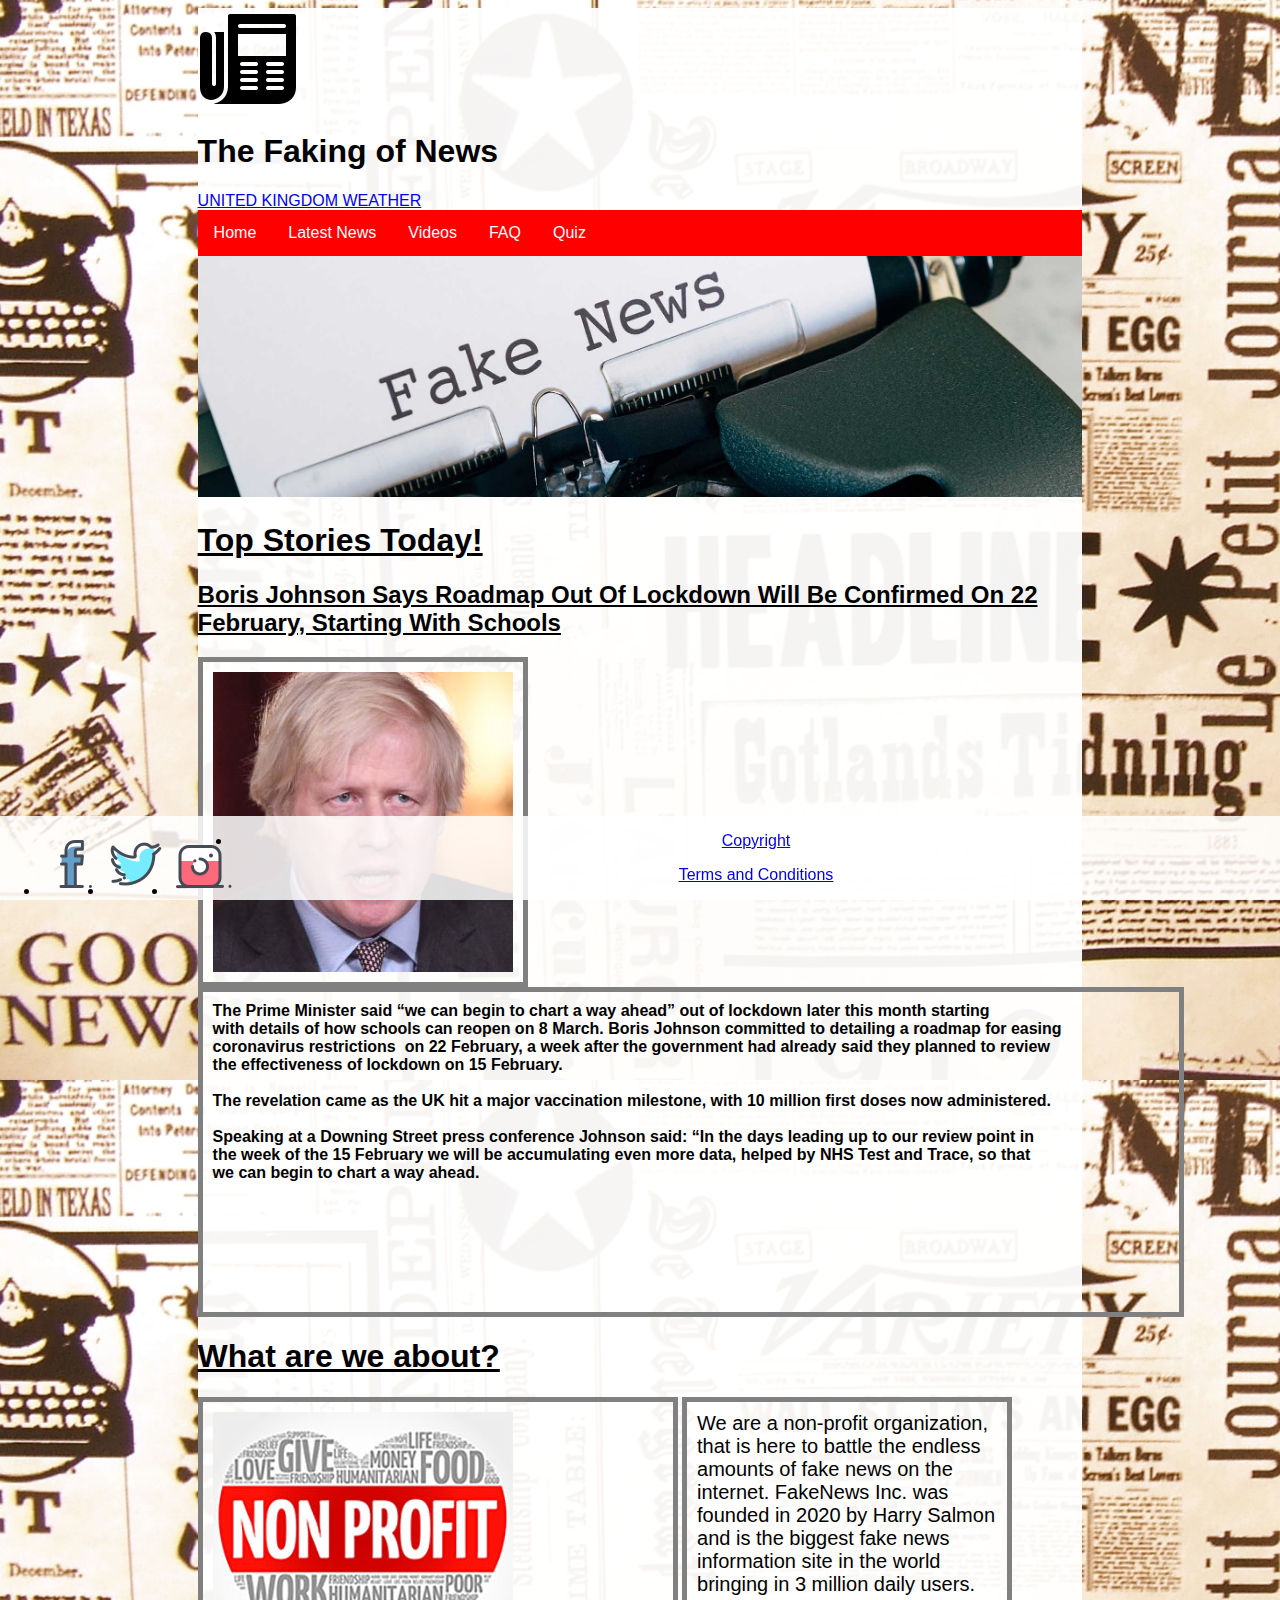
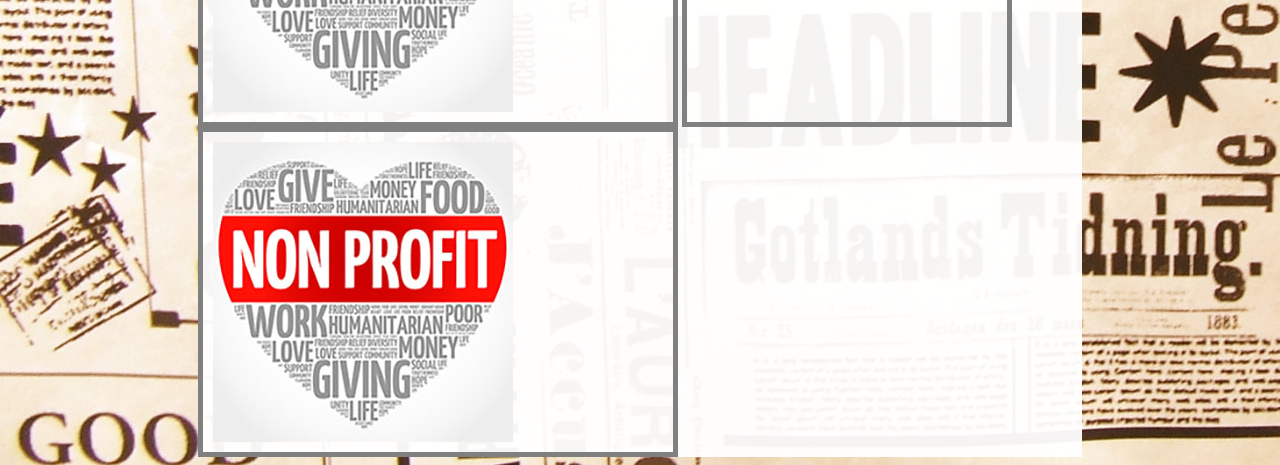
<file: Fake News web/index.html>
<!doctype html>
<html>
<head>
<meta charset="utf-8">
<title>The Faking of News</title>


<link href="css/style.css" rel="stylesheet" type="text/css">

</head>

<body>
<div id="wrapper">
	<header>
	<a href="index.html">
	<img src="images/newspaper.png" alt="Fake news Logo"/>
	</a>
	<h1>The Faking of News</h1>

	</header>

<a class="weatherwidget-io" href="https://forecast7.com/en/55d38n3d44/united-kingdom/" data-label_1="UNITED KINGDOM" data-label_2="WEATHER" data-theme="original" >UNITED KINGDOM WEATHER</a>
<script>
!function(d,s,id){var js,fjs=d.getElementsByTagName(s)[0];if(!d.getElementById(id)){js=d.createElement(s);js.id=id;js.src='https://weatherwidget.io/js/widget.min.js';fjs.parentNode.insertBefore(js,fjs);}}(document,'script','weatherwidget-io-js');
</script>

<nav>
<ul>
	<li><a href="index.html">Home</a></li>
	<li><a href="real-news.html">Latest News</a></li>
	<li><a href="videos.html">Videos</a></li>
	<li><a href="faq.html">FAQ</a></li>
	<li><a href="quiz.html">Quiz</a></li>
	
</ul>
</nav> <! --End of navigation-->

<div id="Hero">

	<img src="images/fake-news-hero.jpg" width="1321" alt="Hero image" />

</div> <!--end of hero image-->


<main>

<section id="latest-news">
<h1><u>Top Stories Today!</u></h1>

<h2><u>Boris Johnson Says Roadmap Out Of Lockdown Will Be Confirmed On 22 February, Starting With Schools</u></h2>

<p1><img src="images/borris.jpg"/></p1>

<pre><b>The Prime Minister said “we can begin to chart a way ahead” out of lockdown later this month starting 
with details of how schools can reopen on 8 March. Boris Johnson committed to detailing a roadmap for easing 
coronavirus restrictions  on 22 February, a week after the government had already said they planned to review 
the effectiveness of lockdown on 15 February.

The revelation came as the UK hit a major vaccination milestone, with 10 million first doses now administered.

Speaking at a Downing Street press conference Johnson said: “In the days leading up to our review point in 
the week of the 15 February we will be accumulating even more data, helped by NHS Test and Trace, so that
we can begin to chart a way ahead.</b>
</pre>

</section> <!--end of latest news section--->

<section id="what-we-are-about">
<h1><u>What are we about?</u></h1>
<p><img src="images/profit.jpg"/></p>

<p2>We are a non-profit organization, that is here to battle the endless amounts of fake news on the internet. FakeNews Inc. was founded in 2020 by Harry Salmon and is the biggest fake news information site in the world bringing in 3 million daily users.
</p2>

<p3><img src="images/profit.jpg"/></p3>

</section> <!-- end-of-what-we-are-about section--->



</main>


<footer>

<ul id="social">
<li><a href="https://www.fb.com"><img src="images/facebook.png" alt="facebook icon" /></a></li>
<li><a href="https://www.twitter.com"><img src="images/twitter.png" alt="twitter icon" /></a></li>
<li><a href="https://www.instagram.com"><img src="images/instagram.png" alt="instagram icon" /></a></li>

</ul>

<p><li><a href="images/copyright.jpg" download>Copyright</a></li></p>
<p><a href="images/tandc.jpg" download>Terms and Conditions</a></li></p>



</footer>


</div> <!--end of wrapper-->
</body>
<html>
</file>
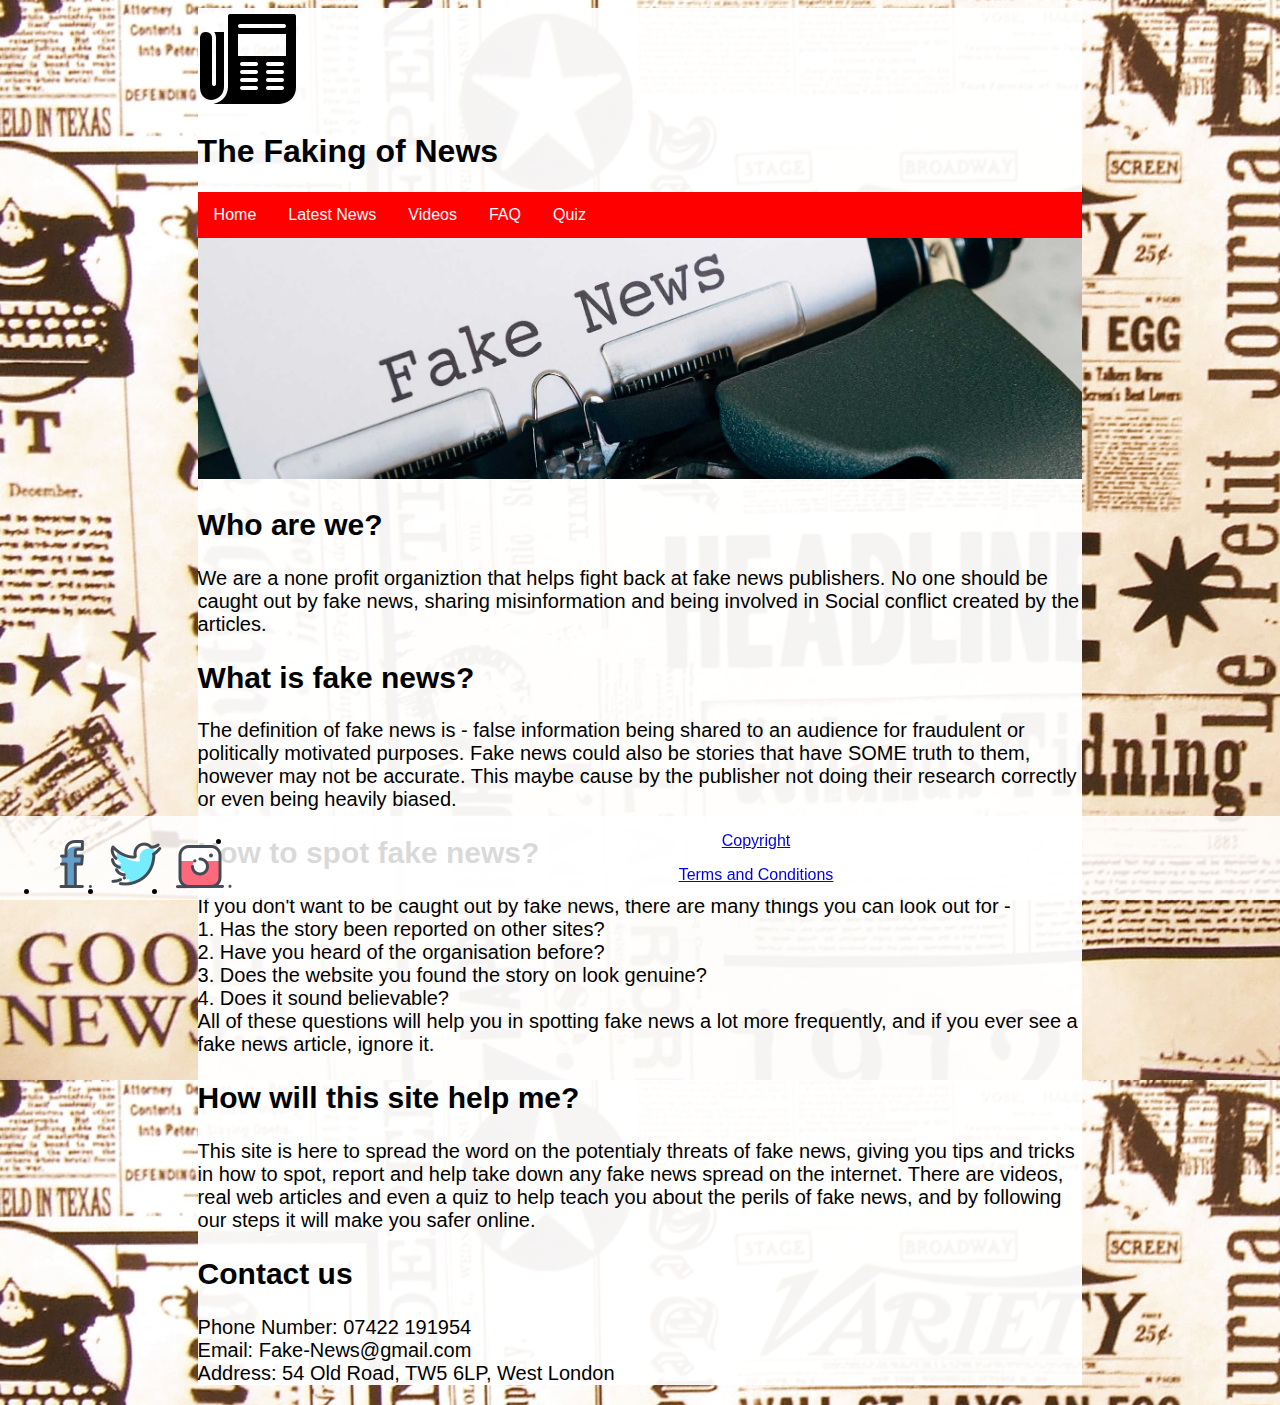
<file: Fake News web/faq.html>
<!doctype html>
<html>
<head>
<meta charset="utf-8">
<title>Untitled Document</title>

<link href="css/style.css" rel="stylesheet" type="text/css">

</head>

<body>
<div id="wrapper">
	<header>
	<a href="index.html">
	<img src="images/newspaper.png" alt="Fake news Logo"/>
	</a>
	<h1>The Faking of News</h1>

	</header>
<nav>
<ul>
	<li><a href="index.html">Home</a></li>
	<li><a href="real-news.html">Latest News</a></li>
	<li><a href="videos.html">Videos</a></li>
	<li><a href="faq.html">FAQ</a></li>
	<li><a href="quiz.html">Quiz</a></li>
	
</ul>
</nav> <! --End of navigation-->

<div id="Hero">

	<img src="images/fake-news-hero.jpg" width="1321" alt="Hero image" />

</div> <!--end of hero image-->


<main>

<div id="faq-page">
<h2>Who are we?</h2>

<p>We are a none profit organiztion that helps fight back at fake news publishers. 
No one should be caught out by fake news, sharing misinformation and being involved in Social conflict created by the articles.
</p>

<h2>What is fake news?</h2>

<p>The definition of fake news is - false information being shared to an audience for fraudulent or politically motivated purposes.
Fake news could also be stories that have SOME truth to them, however may not be accurate. This maybe cause by the publisher not doing their research correctly or even being heavily biased. 
</p>

<h2>How to spot fake news?</h2>

<p>If you don't want to be caught out by fake news, there are many things you can look out for - 
<br>1. Has the story been reported on other sites?
<br>2. Have you heard of the organisation before?
<br>3. Does the website you found the story on look genuine?
<br>4. Does it sound believable?
<br>All of these questions will help you in spotting fake news a lot more frequently, and if you ever see a fake news article, ignore it.</p>

<h2>How will this site help me?</h2>

<p>This site is here to spread the word on the potentialy threats of fake news, giving you tips and tricks in how to spot, report and help take down any fake news spread on the internet.
There are videos, real web articles and even a quiz to help teach you about the perils of fake news, and by following our steps it will make you safer online.
</p>

<h2>Contact us</h2>

<p>Phone Number: 07422 191954
<br>Email: Fake-News@gmail.com
<br> Address: 54 Old Road, TW5 6LP, West London</p>

</div> <!--end of faq page section--->


<footer>

<ul id="social">
<li><a href="https://www.fb.com"><img src="images/facebook.png" alt="facebook icon" /></a></li>
<li><a href="https://www.twitter.com"><img src="images/twitter.png" alt="twitter icon" /></a></li>
<li><a href="https://www.instagram.com"><img src="images/instagram.png" alt="instagram icon" /></a></li>

</ul>

<p><li><a href="images/copyright.jpg" download>Copyright</a></li></p>
<p><a href="images/tandc.jpg" download>Terms and Conditions</a></li></p>


</footer>


</div> <!--end of wrapper-->
</body>
<html>
</file>
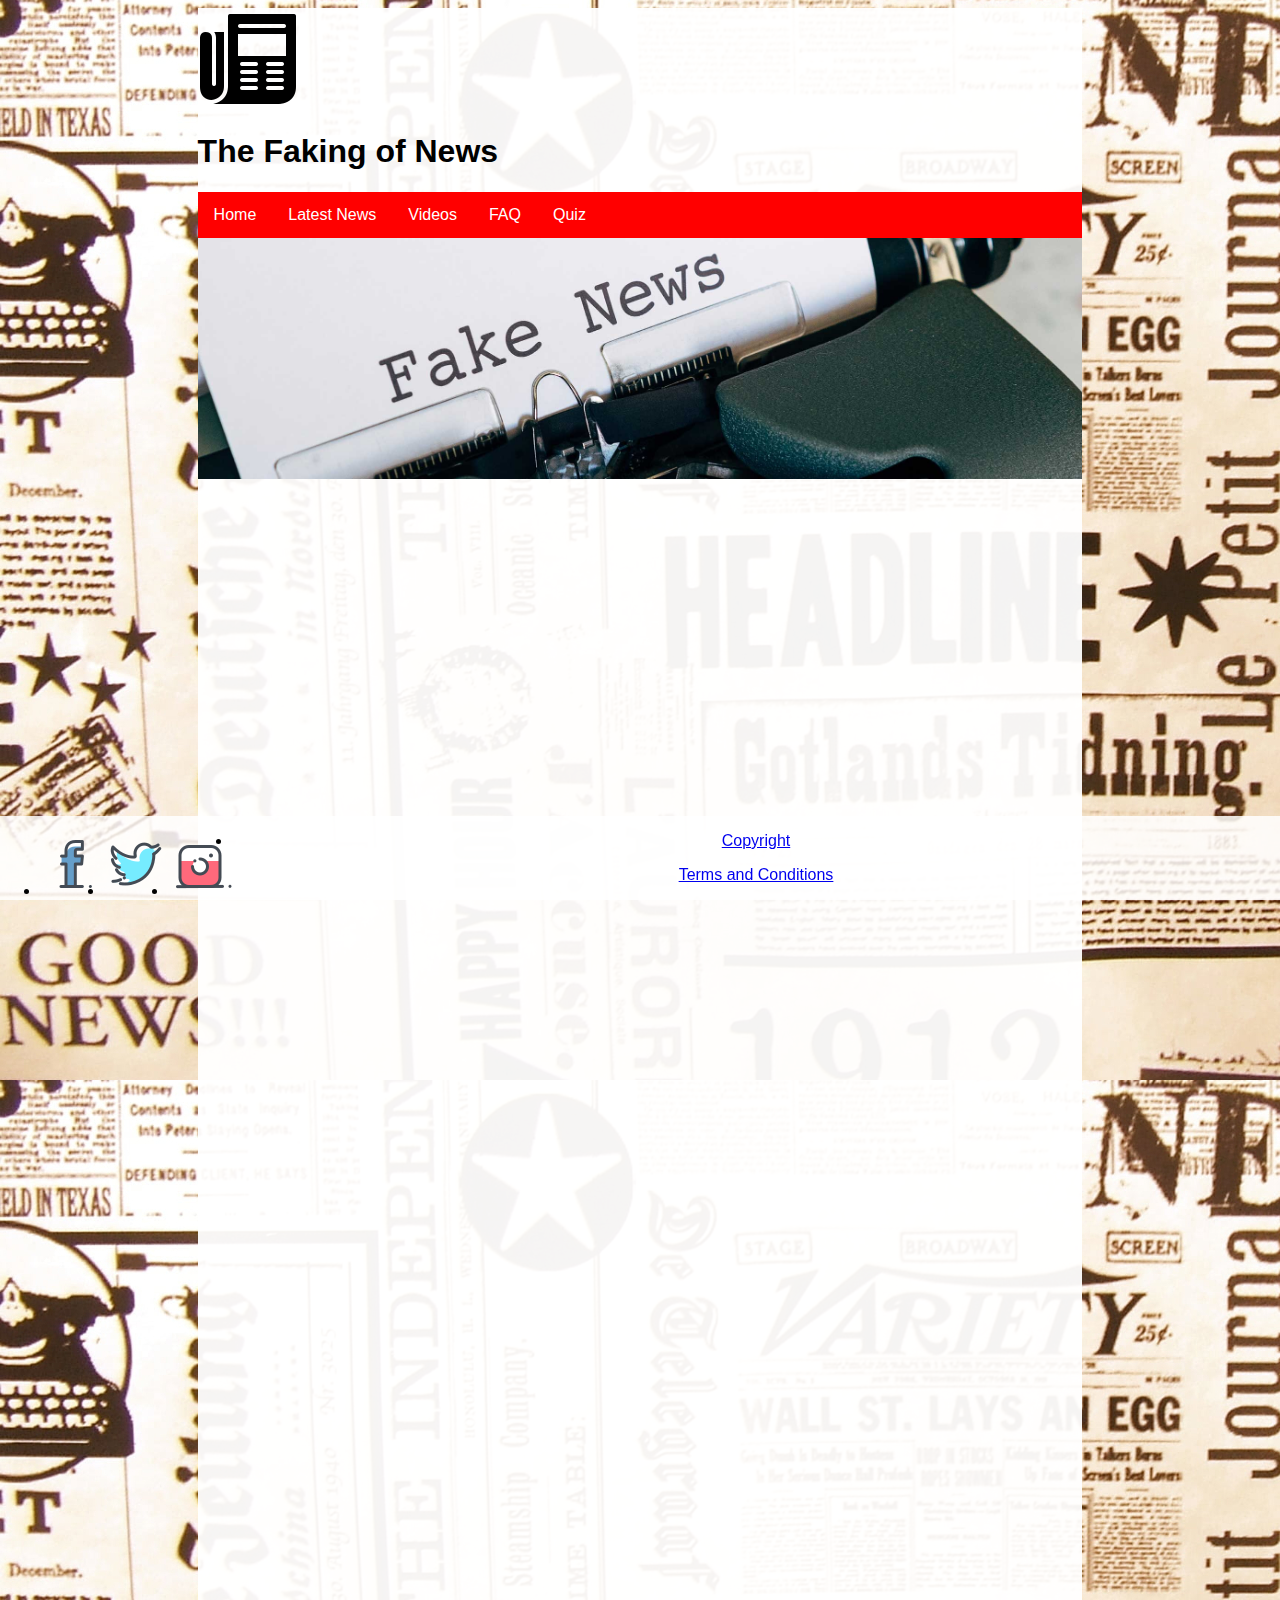
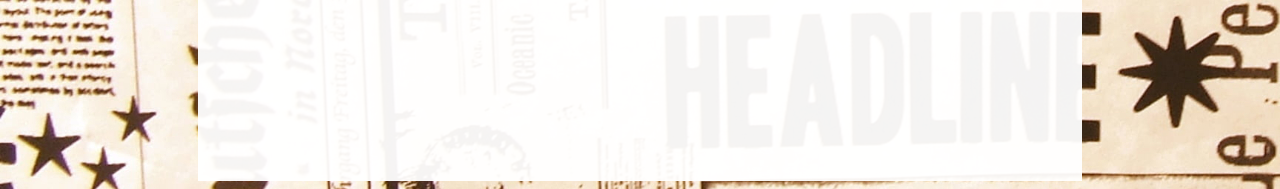
<file: Fake News web/quiz.html>
<!doctype html>
<html>
<head>
<meta charset="utf-8">
<title>Untitled Document</title>

<link href="css/style.css" rel="stylesheet" type="text/css">

</head>

<body>
<div id="wrapper">
	<header>
	<a href="index.html">
	<img src="images/newspaper.png" alt="Fake news Logo"/>
	</a>
	<h1>The Faking of News</h1>

	</header>
<nav>
<ul>
	<li><a href="index.html">Home</a></li>
	<li><a href="real-news.html">Latest News</a></li>
	<li><a href="videos.html">Videos</a></li>
	<li><a href="faq.html">FAQ</a></li>
	<li><a href="quiz.html">Quiz</a></li>
	
</ul>
</nav> <! --End of navigation-->

<div id="Hero">

	<img src="images/fake-news-hero.jpg" width="1321" alt="Hero image" />

</div> <!--end of hero image-->


<main>

<iframe src="https://docs.google.com/forms/d/e/1FAIpQLSe-Ytb9VWXi0M1n_uAPvCKRG5w2ZvxTL4fI0q_gQcwmR9288w/viewform?embedded=true" 
width="640" height="1294" frameborder="0" marginheight="0" marginwidth="0">Loading…</iframe>

</main>


<footer>

<ul id="social">
<li><a href="https://www.fb.com"><img src="images/facebook.png" alt="facebook icon" /></a></li>
<li><a href="https://www.twitter.com"><img src="images/twitter.png" alt="twitter icon" /></a></li>
<li><a href="https://www.instagram.com"><img src="images/instagram.png" alt="instagram icon" /></a></li>

</ul>

<p><li><a href="images/copyright.jpg" download>Copyright</a></li></p>
<p><a href="images/tandc.jpg" download>Terms and Conditions</a></li></p>



</footer>


</div> <!--end of wrapper-->
</body>
<html>
</file>
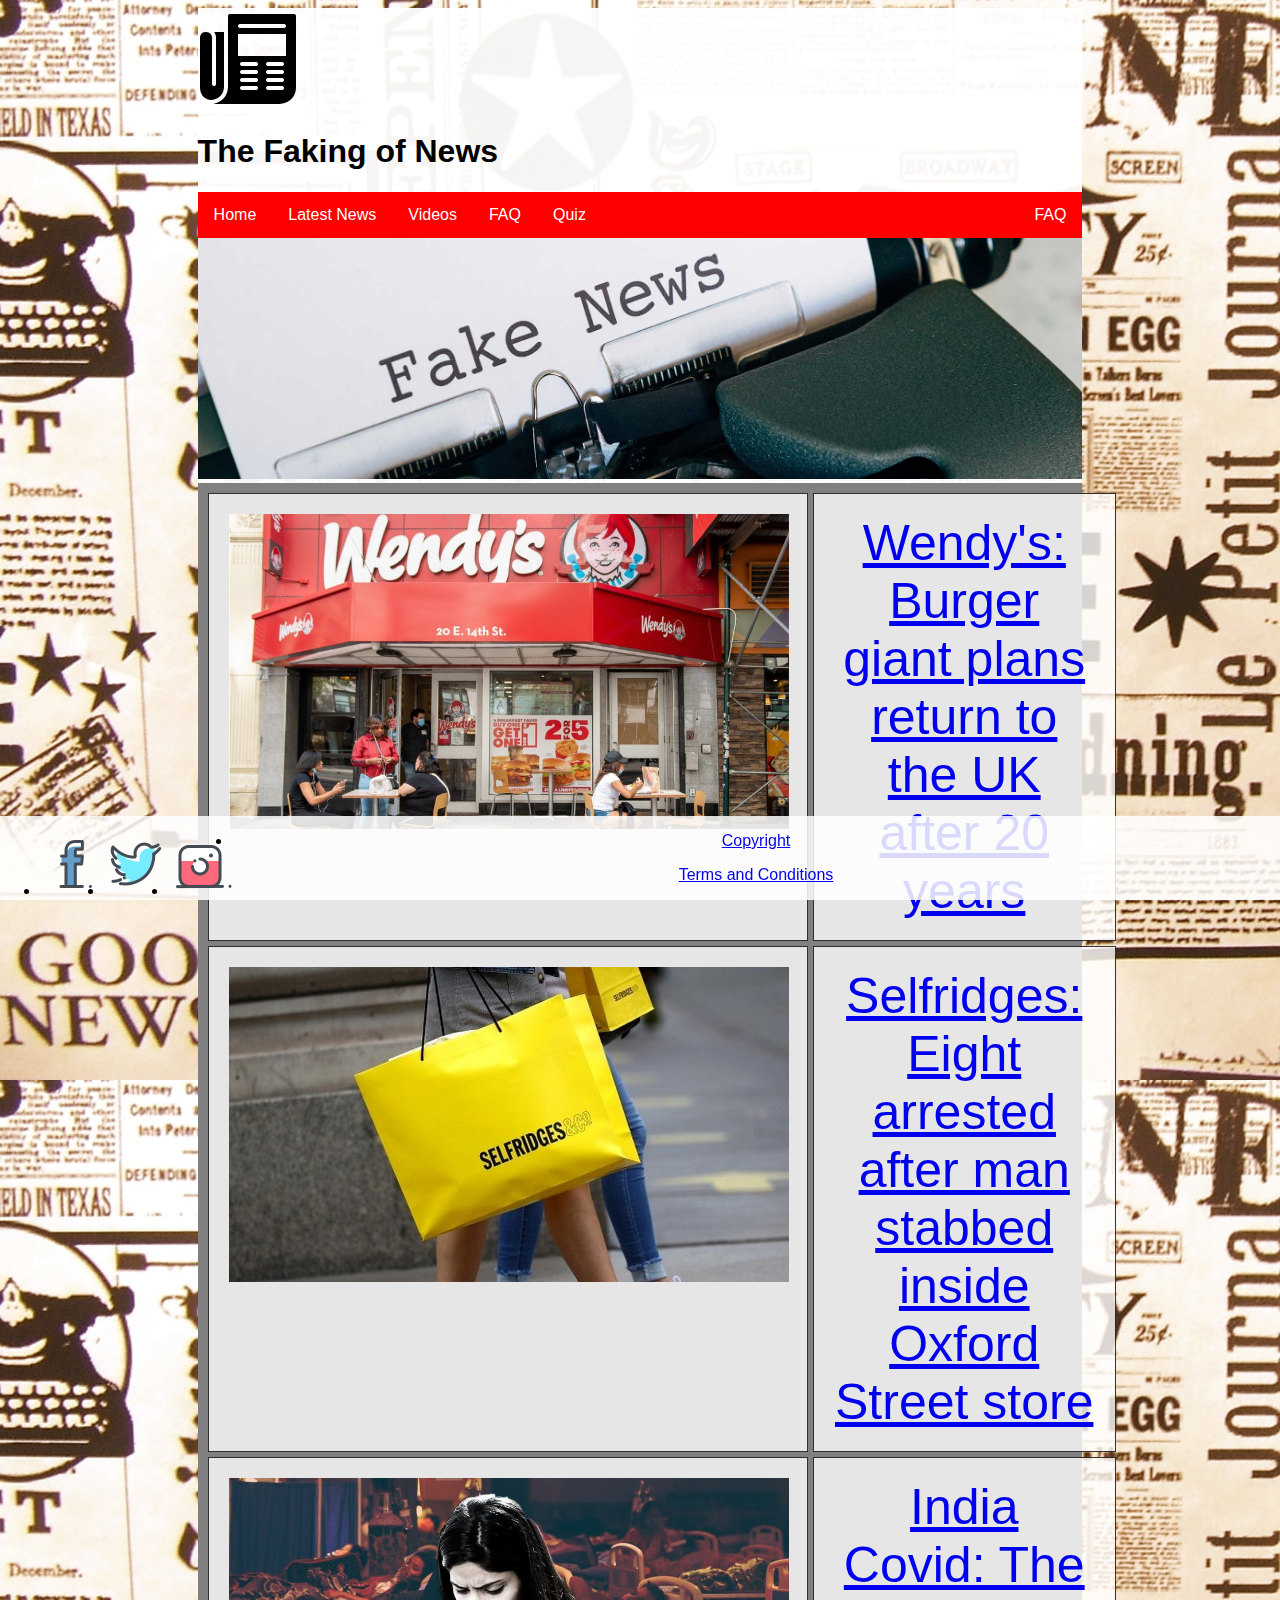
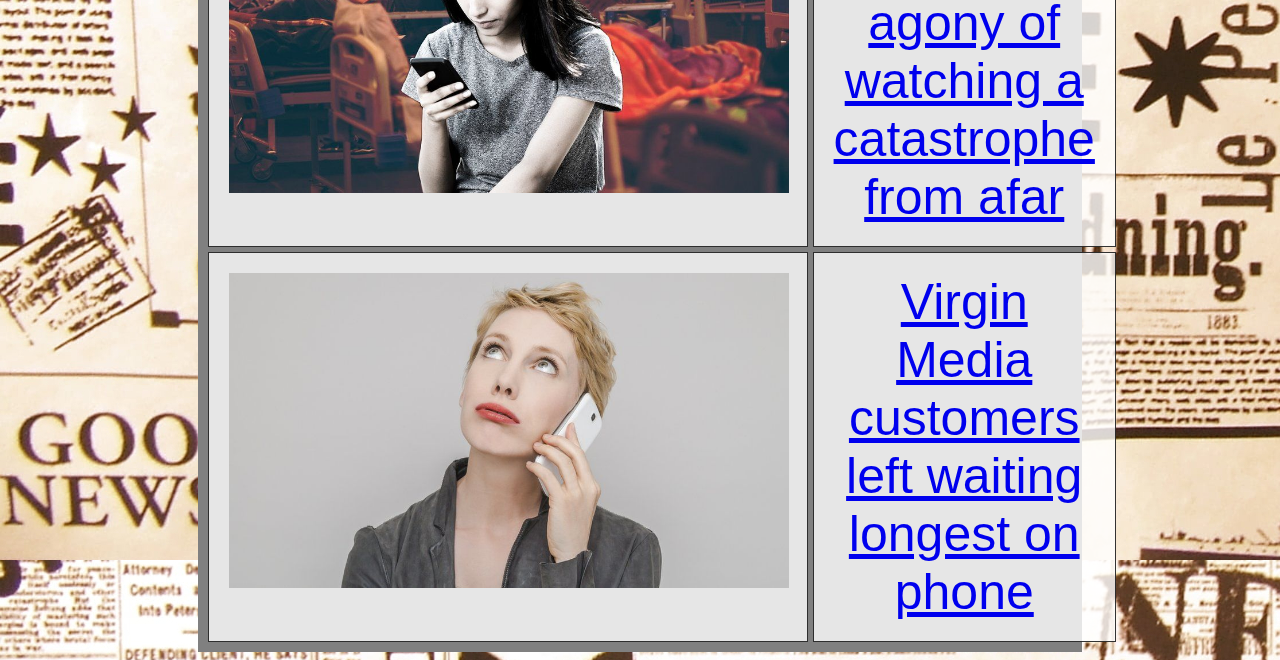
<file: Fake News web/real-news.html>
<!doctype html>
<html>
<head>
<meta charset="utf-8">
<title>Untitled Document</title>

<link href="css/style.css" rel="stylesheet" type="text/css">

</head>

<body>
<div id="wrapper">
	<header>
	<a href="index.html">
	<img src="images/newspaper.png" alt="Fake news Logo"/>
	</a>
	<h1>The Faking of News</h1>

	</header>
<nav>
<ul>
	<li><a href="index.html">Home</a></li>
	<li><a href="real-news.html">Latest News</a></li>
	<li><a href="videos.html">Videos</a></li>
	<li><a href="faq.html">FAQ</a></li>
	<li><a href="quiz.html">Quiz</a></li>
	<li style="float:right"><a class="active" href="faq.html">FAQ</a></li>
</ul>
</nav> <! --End of navigation-->

<div id="Hero">

	<img src="images/fake-news-hero.jpg" width="1332" alt="Hero image" />

</div> <!--end of hero image-->


<main>

<div class="grid-container">
  <div class="grid-item"><img src="images/wendys.jpg" width="560"/></div>
  <div class="news-item"><a href="https://www.bbc.co.uk/news/business-57047642">Wendy's: Burger giant plans return to the UK after 20 years</a></div>
  <div class="grid-item"><img src="images/selfridges.jpg" width="560"/></div>
  <div class="news-item"><a href="https://www.bbc.co.uk/news/uk-england-london-57031623">Selfridges: Eight arrested after man stabbed inside Oxford Street store</a></div>
  <div class="grid-item"><img src="images/covid.jpg" width="560"/></div>
  <div class="news-item"><a href="https://www.bbc.co.uk/news/world-us-canada-56989131">India Covid: The agony of watching a catastrophe from afar</a></div>
  <div class="grid-item"><img src="images/tech.jpg" width="560"/></div>
  <div class="news-item"><a href="https://www.bbc.co.uk/news/technology-57023792">Virgin Media customers left waiting longest on phone</a></div>
</div>


</main>


<footer>

<ul id="social">
<li><a href="https://www.fb.com"><img src="images/facebook.png" alt="facebook icon" /></a></li>
<li><a href="https://www.twitter.com"><img src="images/twitter.png" alt="twitter icon" /></a></li>
<li><a href="https://www.instagram.com"><img src="images/instagram.png" alt="instagram icon" /></a></li>

</ul>

<p><li><a href="images/copyright.jpg" download>Copyright</a></li></p>
<p><a href="images/tandc.jpg" download>Terms and Conditions</a></li></p>


</footer>


</div> <!--end of wrapper-->
</body>
<html>
</file>
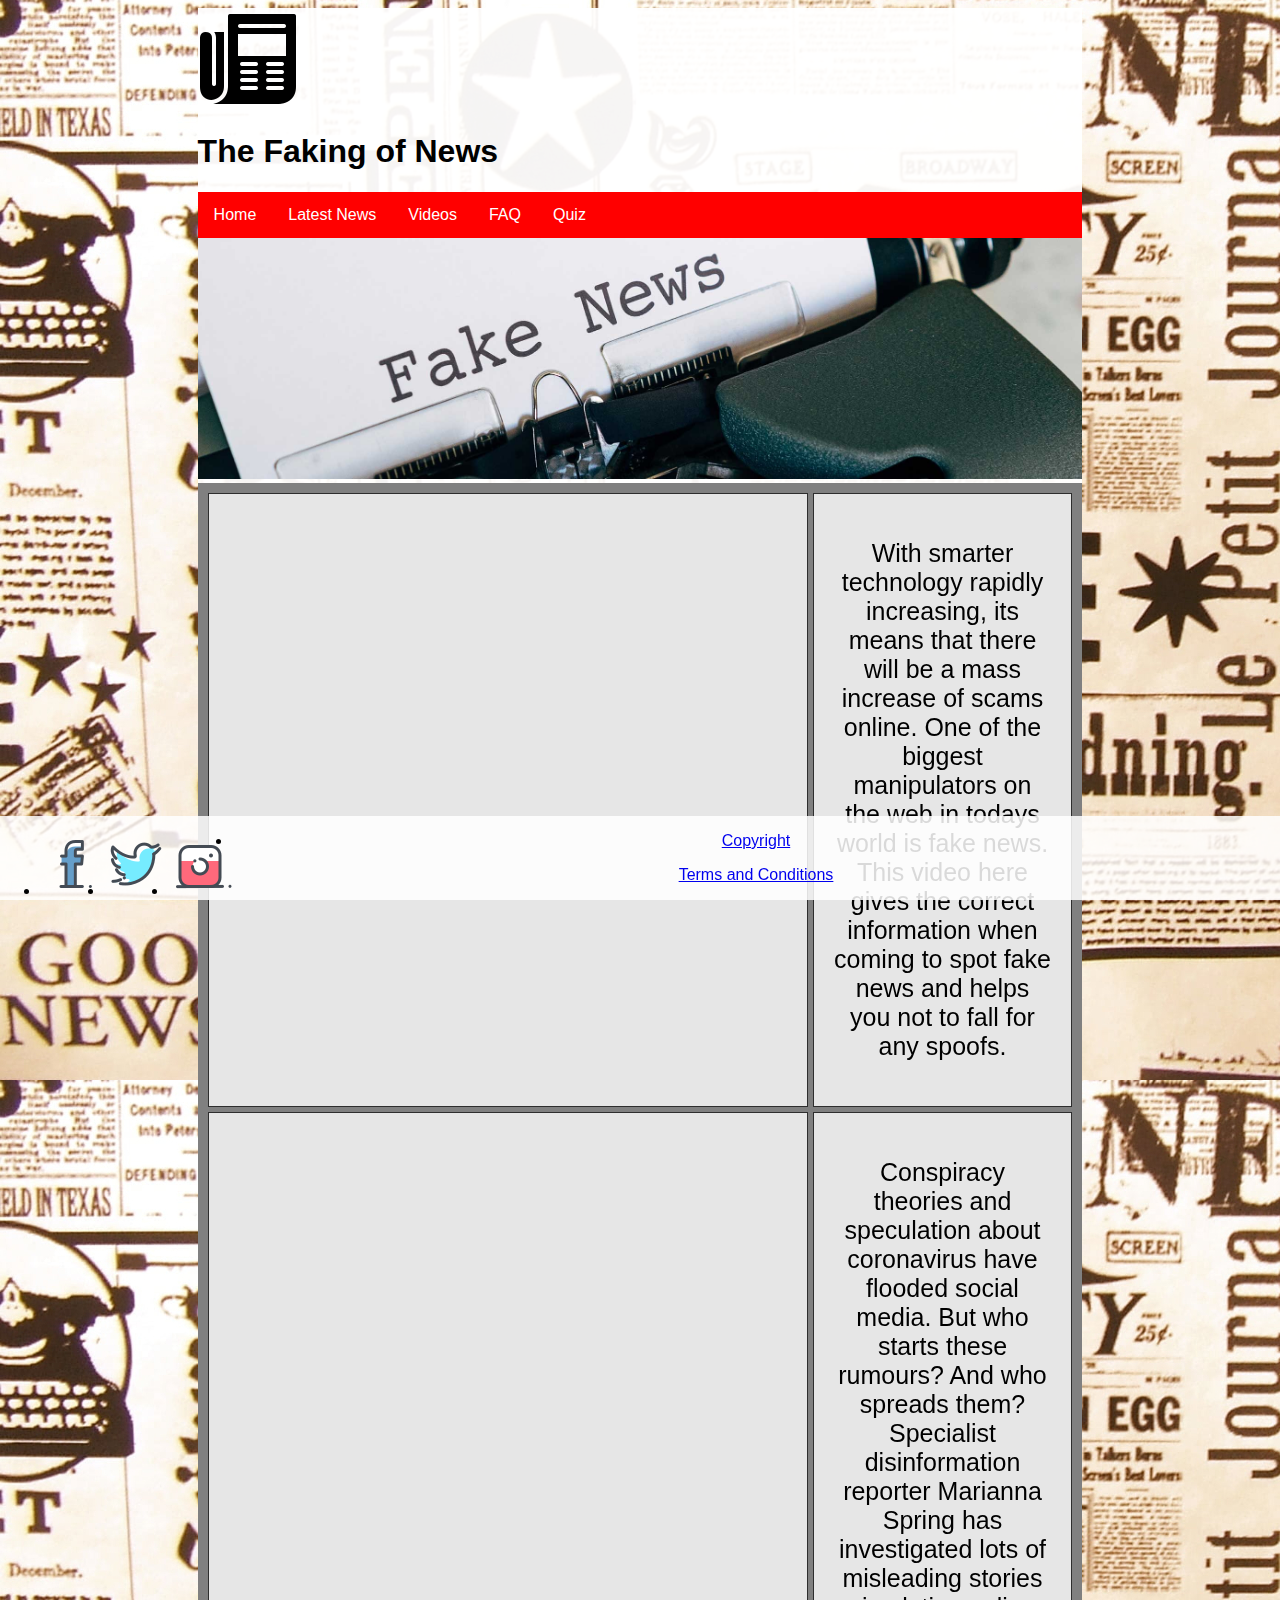
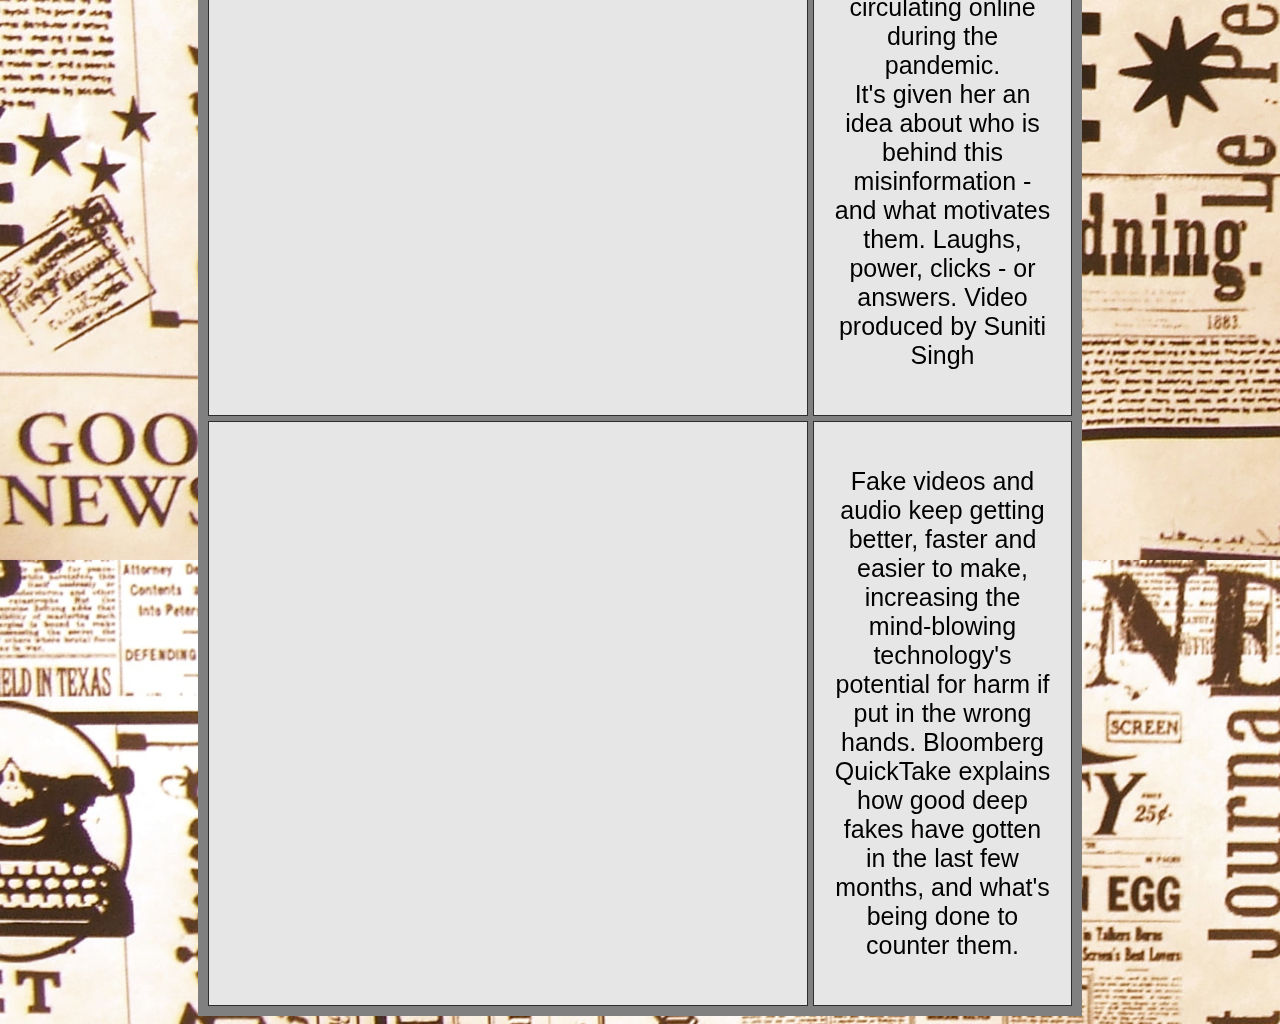
<file: Fake News web/videos.html>
<!doctype html>
<html>
<head>
<meta charset="utf-8">
<title>Untitled Document</title>

<link href="css/style.css" rel="stylesheet" type="text/css">

</head>



<body>
<div id="wrapper">
	<header>
	<a href="index.html">
	<img src="images/newspaper.png" alt="Fake news Logo"/>
	</a>
	<h1>The Faking of News</h1>

	</header>
<nav>
<ul>
	<li><a href="index.html">Home</a></li>
	<li><a href="real-news.html">Latest News</a></li>
	<li><a href="videos.html">Videos</a></li>
	<li><a href="faq.html">FAQ</a></li>
	<li><a href="quiz.html">Quiz</a></li>
	
</ul>
</nav> <! --End of navigation-->

<div id="Hero">

	<img src="images/fake-news-hero.jpg" width="1321" alt="Hero image" />

</div> <!--end of hero image-->


<main>

<div class="grid-container">
  <div class="grid-item"><iframe width="560" height="315" src="https://www.youtube.com/embed/AkwWcHekMdo" frameborder="0" allow="accelerometer; autoplay; clipboard-write; 
encrypted-media; gyroscope; picture-in-picture" allowfullscreen></iframe></div>
 
 <div class="grid-item"><p>With smarter technology rapidly increasing, its means that there will be a mass increase of scams online. One of the biggest manipulators on the web in todays world is fake news.
This video here gives the correct information when coming to spot fake news and helps you not to fall for any spoofs. 
</div>
  <div class="grid-item"><iframe width="560" height="315" src="https://www.youtube.com/embed/UAy6PI5UtSU" title="YouTube video player" frameborder="0" allow="accelerometer; autoplay; clipboard-write;
 encrypted-media; gyroscope; picture-in-picture" allowfullscreen></iframe></div> 
  <div class="grid-item"><p>Conspiracy theories and speculation about coronavirus have flooded social media. But who starts these rumours? And who spreads them? 

<br>Specialist disinformation reporter Marianna Spring has investigated lots of misleading stories circulating online during the pandemic.</br>

It's given her an idea about who is behind this misinformation - and what motivates them. Laughs, power, clicks - or answers.

Video produced by Suniti Singh</p></div>
  <div class="grid-item"><iframe width="560" height="315" src="https://www.youtube.com/embed/gLoI9hAX9dw" title="YouTube video player" frameborder="0" allow="accelerometer; autoplay; clipboard-write;
 encrypted-media; gyroscope; picture-in-picture" allowfullscreen></iframe></div>
  <div class="grid-item"><p>Fake videos and audio keep getting better, faster and easier to make, increasing the mind-blowing technology's potential for harm if put in the wrong hands. 
Bloomberg QuickTake explains how good deep fakes have gotten in the last few months, and what's being done to counter them.</p></div>  
  </div>

</div>

</main>


<footer>

<ul id="social">
<li><a href="https://www.fb.com"><img src="images/facebook.png" alt="facebook icon" /></a></li>
<li><a href="https://www.twitter.com"><img src="images/twitter.png" alt="twitter icon" /></a></li>
<li><a href="https://www.instagram.com"><img src="images/instagram.png" alt="instagram icon" /></a></li>

</ul>

<p><li><a href="images/copyright.jpg" download>Copyright</a></li></p>
<p><a href="images/tandc.jpg" download>Terms and Conditions</a></li></p>



</footer>


</div> <!--end of wrapper-->
</body>
<html>
</file>
<file: Fake News web/css/style.css>
* { 
font-family: Tahoma, Verdana, sans-serif;
font-size: "auto"
} 


#Hero{
  width:100%;
}

#Hero img{
  width:100%;
}


#latest-news p1 {
  width: 300px;
  height: 300px;
  padding: 10px;
  border: 5px solid gray;
  margin: 0;
  display:inline-block;
}

#latest-news pre {
  font-size: 16px;
  vertical-align: top;
  width: 956px;
  height: 300px;
  padding: 10px;
  border: 5px solid gray;
  margin: 0;
  display:inline-block;
}
/* the ".." tells it to go one directory up, and search for the image there */
body {
  background-image: url('../images/background.jpg');
  background-repeat: repeat-y;
}

  #what-we-are-about p {
  vertical-align:top;
  width: 450px;
  height: 300px;
  padding: 10px;
  border: 5px solid gray;
  margin: 0;
  display:inline-block;
  font-size: 15px;
} 

p2 {
  vertical-align:top;
  width: 300px;
  height: 300px;
  padding: 10px;
  border: 5px solid gray;
  margin: 0;
  display:inline-block;
  font-size: 20px;
} 

p3 {
  vertical-align:top;
  width: 450px;
  height: 300px;
  padding: 10px;
  border: 5px solid gray;
  margin: 0;
  display:inline-block;
  font-size: 25px;
} 

#wrapper {

	width:70%;
	margin:auto;
	background: hsla(0,50%,100%,0.95);

	}

nav ul {
 	list-style-type: none;
  	margin: 0;
  	padding: 0;
  	overflow: hidden;
  	background-color: red;
	}

nav ul li {
  	float: left;
	}

nav ul li a {
  	display: block;
  	color: white;
  	text-align: center;
  	padding: 14px 16px;
  	text-decoration: none;
	}

  footer ul #social {
	list-style-type: none;
	position: fixed;
	} 

 footer ul li {
	float: left;
	} 

 footer {
  position: fixed;
  left: 0;
  bottom: 0;
  width: 100%;
  background-color: hsla(0,50%,100%,0.85);
  color: black;
  text-align: center;
}

.grid-container {
  display: grid;
  grid-gap: 5px 5px;
  grid-template-columns: 600px auto;
  background-color: grey;
  padding: 10px;
}

.grid-item {
  background-color: rgba(255, 255, 255, 0.8);
  border: 1px solid rgba(0, 0, 0, 0.8);
  padding: 20px;
  font-size: 25px;
  text-align: center;
}

.news-item {
  background-color: rgba(255, 255, 255, 0.8);
  border: 1px solid rgba(0, 0, 0, 0.8);
  padding: 20px;
  font-size: 50px;
  text-align: center;
}

#faq-page {
font-size: 20px
}
</file>
